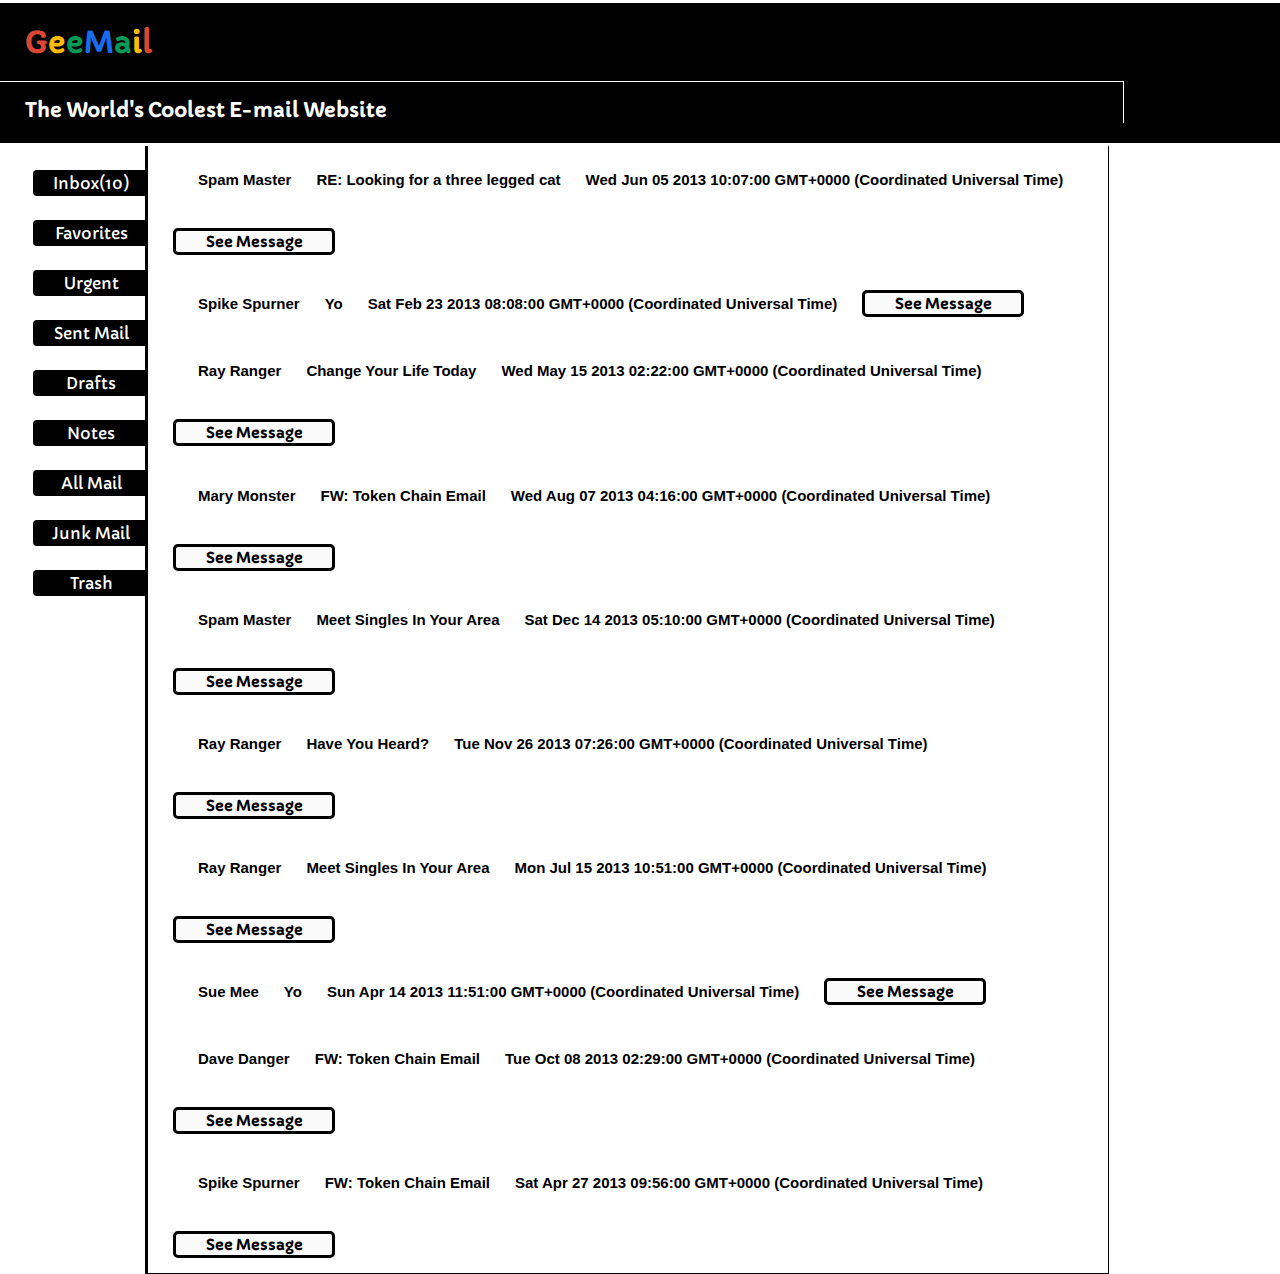
<file: index.html>
<!DOCTYPE html>
<html>
<head>
	<link rel="stylesheet" type="text/css" href="css/style.css">
	<link href='http://fonts.googleapis.com/css?family=Capriola' rel='stylesheet' type='text/css'>
	<title>Inbox</title>
<script src="js/mail-generator.js"></script>
<script type="text/javascript" src="js/jquery-3.1.1.min.js"></script>
<script>
window.onload = function(){


	for (var i = 0; i < window.geemails.length; i++) {
		var email = window.geemails[i];
		showGeemail(email);
	}

	// sets timing to add new geemail in

	var addGeemail = setInterval(newGeemail,3000);

	// adds new geemail to the page

	function newGeemail (){
    		var email = getNewMessage();	
    		showGeemail(email);
    		window.geemails.unshift(email);      
    	}

    // format geemail info to add

   	function showGeemail (email) {
    			var date = email.date;
    			var sender = email.sender;
    			var subject = email.subject;
    			var emailContent = email.body;
                
                $('#navigation li span').html(window.geemails.length);
    			
    			$('.emailHolder').append(
    				'<h1 class="sender">' + sender + '</h1>' + 
    				'<h2 class="subject">'  + subject +  '</h2>' + 
    				'<h5 class="date">'  + date +  '</h5>' + 
    				'<h3 class="button">' + 'See Message' + '</h3>' +  
    				'<h4 class="emailBody hide">'  + emailContent +  '</h4>' +
    				'<br>'
    				)
    				      
    	}
    //  show hide button 
    
    $(document).on('click', '.button' , function(){
    	$(this).next('.emailBody').toggleClass('hide');
    	if ($(this).text() === 'See Message') {
         $(this).text('Hide Message');
    }
    else {
        $(this).text('See Message');
    }
    })
    

}
</script>
</head>
<body>
<header>
<h1>
	<a class="header" href="inbox.html" style="color:#db4733">G<span style="color:#ffba03">e<span style="color:#009955">e<span style="color:#186dee
	">M<span style="color:#009955">a<span style="color:#ffba03">i<span style="color:#db4733">l</a>
</h1>
<p class="cool">The World's Coolest E-mail Website</p>
</header>
<nav>
	<ul id="navigation">
		<li class="sidebar"><a href="#">Inbox</a>(<span></span>)</li><br>
		<li class="sidebar"><a href="#">Favorites</a></li><br>
		<li class="sidebar"><a href="#">Urgent</a></li><br>
		<li class="sidebar"><a href="#">Sent Mail</a></li><br>
		<li class="sidebar"><a href="#">Drafts</a></li><br>
		<li class="sidebar"><a href="#">Notes</a></li><br>
		<li class="sidebar"><a href="#">All Mail</a></li><br>
		<li class="sidebar"><a href="#">Junk Mail</a></li><br>
		<li class="sidebar"><a href="#">Trash</a></li><br>
	</ul>
</nav>
<div class="emailHolder">
		<div class="sender"></div>
		<div class="subject"></div>
		<div class="date"></div>
		<div id="button"></div>
		<div class="emailBody"></div>
</div>

</body>
</html>
</file>
<file: css/style.css>
/* KANOA GEEMAIL STYLESHEET */

body {
	margin: 0; 
	padding:0; 
	font-family: Arial, Verdana, sans-serif;
	background-color: white;
}


header {
	font-size:15px;
	border:solid white;
	border-width: 3px 0px;
	background-color: rgba(0,0,0,1);
	font-family:'Capriola', Helvetica, sans-serif;
	font-weight:bold;
}

p {
	padding-left: 25px;
	color: white;
	padding-top: 15px;
}

nav {
	float:left;
	padding-left: 25px;
	width:120px;
}

nav ul {
	list-style-type: none;
	padding: 5px;
}

h3 {
	font-size:15px;
}

h4 {
	padding-left: 25px;
	font-size:15px;
}

h5 {
	display: inline-block;
	margin-left: 25px;
	font-size:15px;
}

a:hover {
	text-shadow: 0 0 20px #eee;
}

a {
	color:white;
	text-decoration: none;
}


li.sidebar {
	padding: 3px;
	border: 3px solid white;
	border-radius: 7px;
	text-align: center;
	color:white;
	background-color: rgba(0,0,0,1);
	font-family:'Capriola', Helveti sans-serif;
	text-decoration: none;
	width:110px;
	cursor: pointer;
	transition: all .2s ease-in-out;
}

li.sidebar:hover {
	transform: scale(1.1);
}

a.header {
	text-decoration: none;
	margin-left: 25px;
}

a.header:hover {
	text-shadow: 0 0 15px #eee;
}

.headbar {
	padding-left:150px;
	text-align: center;
	color:white;
}

.emailHolder {
	width: 75%;
	float:left;
	border:solid black;
	margin-left: 150px;
	text-align: left;
	padding:0px;
	margin:0 auto;
	border-width:0px 1px 1px 3px;
	background-color: white;
}

h1.sender {
	font-size: 15px;
	display: inline-block;
	padding-left: 50px;
}

h2.subject {
	font-size:15px;
	display: inline-block;
	margin-left: 25px;
}

@media screen and (max-width:830px) {
	h1.sender, h2.subject {
		display:block;
	}

	nav, .emailHolder {
		float:none;
	}

	nav {
		text-align:center;
	}

	.emailHolder {
		margin-left:0;
		padding-top:25px;
		padding-right:25px;
	}


}

.button {
	border:3px solid black;
	border-radius: 5px;
	background-color: rgba(250,250,250,1);
	color: black;
	width:150px;
	margin-left: 25px;
	display: inline-block;
	padding:1px 3px;
	font-family: 'Capriola', Helvetica, sans-serif;
	cursor: pointer;
	text-align: center;
	transition: all .2s ease-in-out;
}
.button:hover {
	transform: scale(1.1);
}


.cool{
	font-size:20px;
	border: solid white;
	width: 85.75%;
	border-width:1px 1px 0px 0px;
}


.hide {
	display:none;
}
</file>
